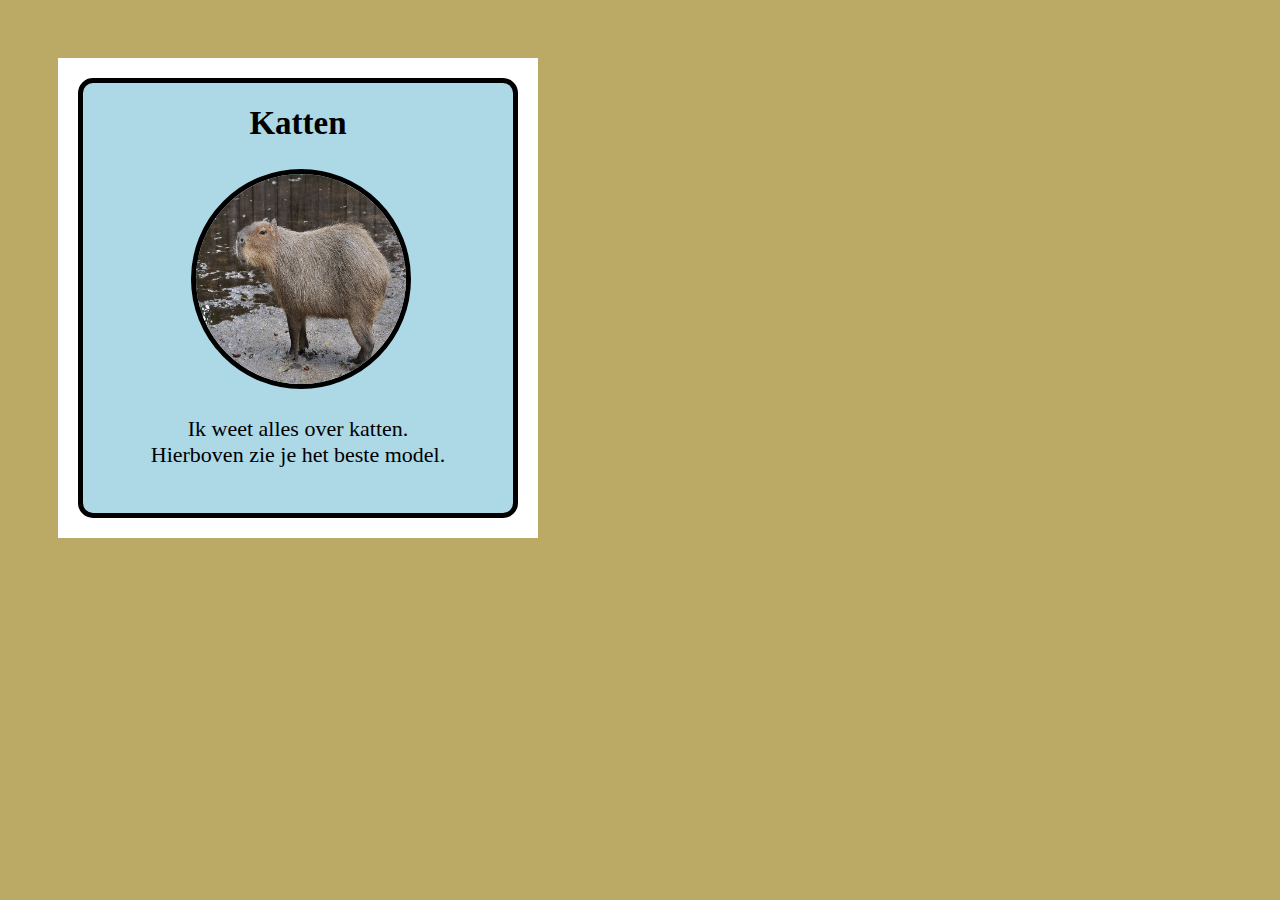
<file: index.html>
<head>
    <link rel="stylesheet" type="text/css" href="index.css">
</head>

<body>

    <div class="outer">

        <div class="inner">

            <h1>
                Katten
            </h1>

            <img
                src="capibara.JPG">

            <p>Ik weet alles over katten.<br>Hierboven zie je het beste model.</p>

        </div>

    </div>

</body>
</file>
<file: index.css>
body {
    background-color: #bbaa66
}

.outer {
    width: 480px;
    height: 480px;
    background-color: white;
    position: relative;
    left: 50px;
    top: 50px;
}

.inner {
    width: 440px;
    height: 440px;
    background-color: lightblue;
    border: 5px black solid;
    border-radius: 15px;
    position: relative;
    left: 4.17%;
    top: 4.17%;
    box-sizing: border-box;
}

img {
    width: 220px;
    height: 220px;
    border-radius: 100%;
    position: relative;
    left: 25%;
    top: 5px;
    box-sizing: border-box;
    border: 5px black solid;
}

h1 {
    font-size: 33px;
    text-align: center;
}

p {
    font-size: 22px;
    text-align: center;
    padding-top: 10px;
}
</file>
